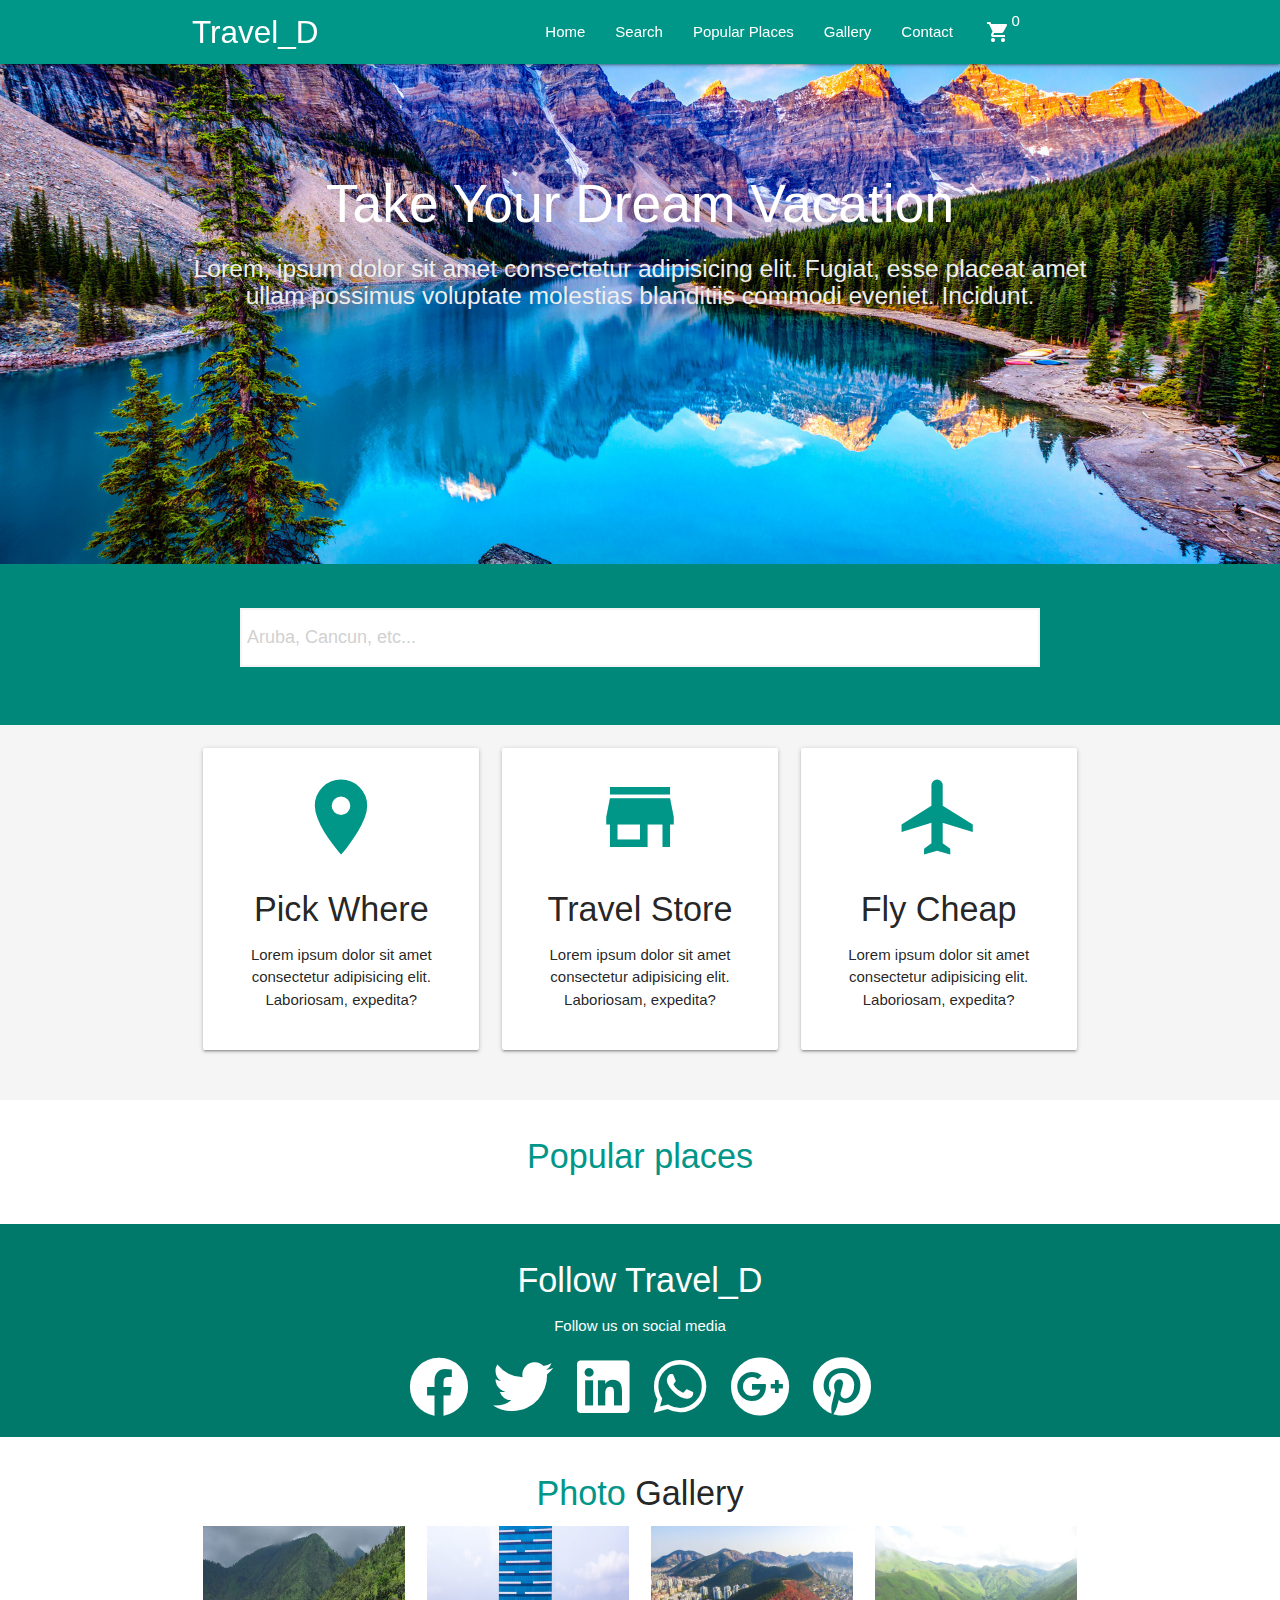
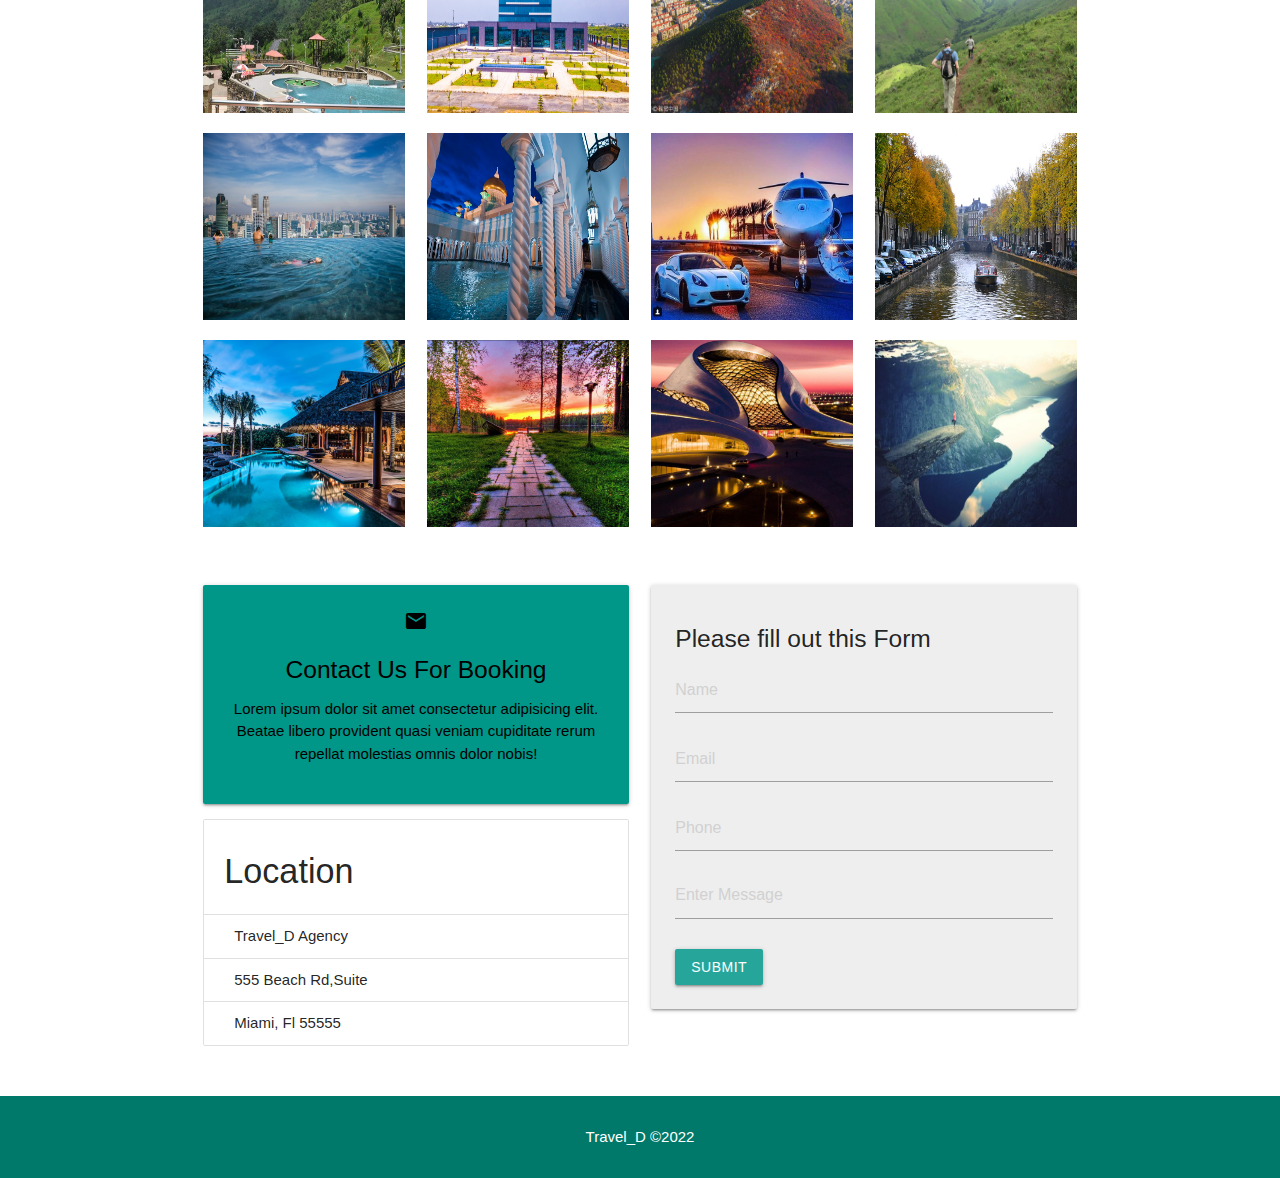
<file: index.html>
<!DOCTYPE html>
<html lang="en">

<head>
    <meta charset="UTF-8">
    <meta http-equiv="X-UA-Compatible" content="IE=edge">
    <meta name="viewport" content="width=device-width, initial-scale=1.0">
    <title>Travel_D</title>
    <link rel="stylesheet" href="./css/materialize.min.css">
    <link rel="stylesheet" href="./fonts/material-icons.css">
    <link rel="stylesheet" href="./fontawesome-free-5.11.2-web/css/all.min.css">
    <link rel="stylesheet" href="./css/main.css">

    <style>
        .cart-no{
            position: relative;
            bottom: 5rem;
            left: 1.7rem;
        }
       .cart-items li{
            padding: 4px;
       }
    </style>
</head>

<body id="home" class="">
    <div class="navbar-fixed">
        <nav class="teal">
            <div class="container">
                <div class="nav-wrapper">
                    <a href="#!" class="brand-logo">Travel_D</a>
                    <a href="#" data-target="mobilen" class="sidenav-trigger">
                        <i class="material-icons">menu</i>
                    </a>
                    
                    <ul class="right hide-on-med-and-down">
                        <li><a  class="active" href="#home" >Home</a></li>
                        <li><a href="#search">Search</a></li>
                        <li><a href="#popular">Popular Places</a></li>
                        <li><a href="#gallery">Gallery</a></li>
                        <li><a href="#contact">Contact</a></li>
                
                        <li>
                            <span class="nav-icon sidenav-trigger tooltipped" data-position="bottom" data-tooltip="Item in cart" data-target="slide-out">
                                <i class="material-icons" id="list">shopping_cart</i><span class="cart-no">0</span>
                            </span>
                        </li>

                        <li>
                            <a href="mailto:" class="email">
                                <i class="material-icons prefix" style="display: inline-block;">account_circle</i>
                                <span class="email-text" style="position:absolute;"></span>

                            </a>
                        </li>
                       
                         <!-- Dropdown Trigger -->
                        <li><a href="#!" id="logout"><i class="material-icons right">arrow_drop_down</i></a></li>

                    </ul>
                </div>
            </div>
        </nav>
    </div>

    <ul class="sidenav" id="mobilen">
        <li><a href="#home" class="active">Home</a></li>
        <li><a href="#search">Search</a></li>
        <li><a href="#popular">Popular Places</a></li>
        <li><a href="#gallery">Gallery</a></li>
        <li><a href="#contact">Contact</a></li>
    </ul>

    <!-- <ul class="sidenav right" id="slide-out">
        
    </ul> -->

    <ul id="slide-out" class="sidenav grey">
        <li>
            <div class="user-view">
                <div class="background">
                    <img src="./img/5a6ddd1bb4587f3897b7ec19b2d712d9.jpg">
                </div>
                <a href="#user"><img class="circle" src="./img/bare-tree-birds-dawn-2138922.jpg"></a>
                <a href="#name"><span class="white-text name" id="name">John Doe</span></a>
                <a href="#email"><span class="white-text email" id="email">jdandturk@gmail.com</span></a>
            </div>
        </li>
        <div class="">
            
            <div class="cart-content">
                <!-- cart items -->
                <div class="card-content">
                    
                    <ul class="cart-items"></ul>
                </div>
                
                <!--end of cart items -->
            </div>
            
            <div class="cart-footer container">
                <h3><span class="cart-total">0</span></h3>
                <div>
                    <button class="clear-cart banner-btn waves-effect waves-light">clear cart</button>
                    <button class="checkOut banner-btn btn-small">Check out</button>
                </div>
            </div>
        </div>
    </ul>

    <!-- section  slider -->

    <div class="slider">
        <ul class="slides">
            <li>
                <img src="./img/blue-full-hd-desktop-wallpapers_034316171.jpg"> <!-- random image -->
                <div class="caption center-align">
                    <h2>Take Your Dream Vacation</h2>
                    <h5 class="light grey-text text-lighten-3 hide-on-small-only">Lorem, ipsum dolor sit amet consectetur adipisicing elit. Fugiat, esse placeat amet ullam possimus voluptate molestias blanditiis commodi eveniet. Incidunt.</h5>
                </div>
            </li>
            <li>
                <img src="./img/a94e8541e6ba1dc1e83de0b9555290e8.jpg"> <!-- random image -->
                <div class="caption left-align">
                    <h2>We Work With All Budgets</h2>
                    <h5 class="light grey-text text-lighten-3 hide-on-small-only">Lorem ipsum dolor sit amet consectetur adipisicing elit. Et quam at aliquid temporibus ea a quia quo cum nobis expedita..</h5>
                </div>
            </li>
            <li>
                <img src="./img/boat-house.jpg"> <!-- random image -->
                <div class="caption right-align">
                    <h2>Groups And Individual Getaways</h2>
                    <h5 class="light grey-text text-lighten-3 hide-on-small-only">Lorem, ipsum dolor sit amet consectetur adipisicing elit. Numquam voluptates temporibus atque consequatur non! Nisi porro quibusdam ea culpa id.</h5>
                </div>
            </li>
            <li>
                <img src="./img/bare-tree-birds-dawn-2138922.jpg"> <!-- random image -->
                <div class="caption center-align">
                    <h3>Awesome Scenes!</h3>
                    <h5 class="light grey-text text-lighten-3 hide-on-small-only">Lorem ipsum dolor sit, amet consectetur adipisicing elit. Excepturi omnis quidem nihil mollitia quis? Dolorem consectetur aspernatur et ducimus delectus.</h5>
                </div>
            </li>
        </ul>
    </div>

    <!-- Search area -->
    <section id="search" class="section section-search teal darken-1 white-text center scrollspy">
        <div class="container">
            <div class="row">
                <div class="col s12">
                    <h3></h3>
                    <div class="input-field">
                        <input type="text" class="white grey-text autocomplete" name="" id="autocomplete-input" placeholder="Aruba, Cancun, etc...">
                    </div>
                </div>
            </div>
        </div>
    </section>



    <!-- Section: Icon Boxes  -->
    <section class="section section-icons grey lighten-4 center">
        <div class="container">
            <div class="row">
                <div class="col s12 m4">
                    <div class="card-panel">
                        <i class="material-icons large teal-text">room</i>
                        <h4>Pick Where</h4>
                        <p>Lorem ipsum dolor sit amet consectetur adipisicing elit. Laboriosam, expedita?</p>
                    </div>
                </div>
        
                <div class="col s12 m4">
                    <div class="card-panel">
                        <i class="material-icons large teal-text">store</i>
                        <h4>Travel Store</h4>
                        <p>Lorem ipsum dolor sit amet consectetur adipisicing elit. Laboriosam, expedita?</p>
                    </div>
                </div>
        
                <div class="col s12 m4">
                    <div class="card-panel">
                        <i class="material-icons large teal-text">airplanemode_active</i>
                        <h4>Fly Cheap</h4>
                        <p>Lorem ipsum dolor sit amet consectetur adipisicing elit. Laboriosam, expedita?</p>
                    </div>
                </div>
            </div>
        </div>
    </section>

    <!-- Setion: Popular Places -->
    <section id="popular" class="section section-popular scrollspy">
        <div class="container">
            <div class="row">
                <h4 class="center"><span class="teal-text">Popular places</span></h4>

                <div id="popularItem">


                    <!-- <div class="col s4">
                    <div class="card product" data-id="1">
                        <div class="card-image">
                            <img src="./img/bare-tree-birds-dawn-2138922.jpg" alt="">
                            <span class="card-title">Cancun, Mexico</span>
                        </div>
                        <div class="card-content">
                            Lorem ipsum dolor sit amet consectetur adipisicing elit. Voluptate, sint!
                        </div>

                        <div class="flex">
                            <div>
                                <h6>price:$25</h6>
                            </div>
                            
                            <div>
                                <button class="cart-btn add-to-cart-btn">
                                    <i class="material-icons orange-text">shopping_cart</i>
                                </button>
                            </div>
                        </div>
                    </div>

                </div>
    
                <div class="col s4">
                    <div class="card product" data-id="2">
                        <div class="card-image">
                            <img src="./img/boat-house.jpg" alt="">
                            <span class="card-title">The bahamas</span>
                        </div>
                        <div class="card-content">
                            Lorem ipsum dolor sit amet consectetur adipisicing elit. Voluptate, sint!
                        </div>

                        <div class="flex">
                            <div>

                                <h6>price:$25</h6>
                            </div>
                            <div>

                                <button class="cart-btn add-to-cart-btn">
                                    <i class="material-icons orange-text">shopping_cart</i>
                                </button>
                            </div>
                        </div>
                    </div>
                </div>
    
                <div class="col s4">
                    <div class="card product" data-id="3">
                        <div class="card-image">
                            <img src="./img/blue-full-hd-desktop-wallpapers_034316171.jpg" alt="">
                            <span class="card-title">Nova Scotia</span>
                        </div>
                        <div class="card-content">
                            Lorem ipsum dolor sit amet consectetur adipisicing elit. Voluptate, sint!
                        </div>

                         <div class="flex">
                            <div>

                                <h6>price:$25</h6>
                            </div>
                            <div>

                                <button class="cart-btn add-to-cart-btn">
                                    <i class="material-icons orange-text">shopping_cart</i>
                                </button>
                            </div>
                        </div>
                    </div>
                </div> -->
                </div>
            
            </div>
        </div>
    </section>

    <!-- Section:Follow -->
    <section class="section section-follow teal darken-2 white-text center">
        <div class="container">
            <div class="col s12">
                <h4>Follow Travel_D</h4>
                <p>Follow us on social media</p>
                <a href="#" class="white-text">
                    <i class="fab fa-facebook fa-4x"></i>
                </a>

                <a href="#" class="white-text">
                    <i class="fab fa-twitter fa-4x"></i>
                </a>

                <a href="#" class="white-text">
                    <i class="fab fa-linkedin fa-4x"></i>
                </a>

                <a href="#" class="white-text">
                    <i class="fab fa-whatsapp fa-4x"></i>
                </a>
                
                <a href="#" class="white-text">
                    <i class="fab fa-google-plus fa-4x"></i>
                </a>

                <a href="#" class="white-text">
                    <i class="fab fa-pinterest fa-4x"></i>
                </a>
            </div>
        </div>
    </section>

    <!-- Section Gallery -->
    <section id="gallery" class="section section-gallery scrollspy">
        <div class="container">
            <h4 class="center"><span class="teal-text">Photo</span> Gallery</h4>
            <div class="row">
                <div class="col s12 m3">
                    <img src="./img/3e7a33e15fcb4db9d024683b92678f9f.jpg" alt="" style="height: 187px; width:100%" class="materialboxed responsive-img">
                </div>

                <div class="col s12 m3">
                    <img src="./img/4e25438f274f716c04b2e8d85eeb7c75.jpg" alt="" style="height: 187px; width:100%" class="materialboxed responsive-img">
                </div>

                <div class="col s12 m3">
                    <img src="./img/IMG_20181103_172822.jpg" alt="" style="height: 187px; width:100%" class="materialboxed responsive-img">
                </div>

                <div class="col s12 m3">
                    <img src="./img/5a6ddd1bb4587f3897b7ec19b2d712d9.jpg" alt="" style="height: 187px; width:100%" class="materialboxed responsive-img">
                </div>
            </div>

            <div class="row">
                <div class="col s12 m3">
                    <img src="./img/5b1ea1581ae66253008b4c08-750-563.jpg" alt="" style="height: 187px; width:100%" class="materialboxed responsive-img">
                </div>
            
                <div class="col s12 m3">
                    <img src="./img/Brunei is one of the top ten richest countries in the world.jpg" alt="" style="height: 187px; width:100%" class="materialboxed responsive-img">
                </div>
            
                <div class="col s12 m3">
                    <img src="./img/ferarriandjet2.jpg" alt="" style="height: 187px; width:100%" class="materialboxed responsive-img">
                </div>

                <div class="col s12 m3">
                    <img src="./img/ddd.jpg" alt="" style="height: 187px; width:100%" class="materialboxed responsive-img">
                </div>
            </div>

            <div class="row">
                <div class="col s12 m3">
                    <img src="./img/IMG_20201111_100141_516.jpg" alt="" style="height: 187px; width:100%" class="materialboxed responsive-img">
                </div>
            
                <div class="col s12 m3">
                    <img src="./img/IMG_20201111_024752_434.jpg" alt="" style="height: 187px; width:100%" class="materialboxed responsive-img">
                </div>
            
                <div class="col s12 m3">
                    <img src="./img/IMG_20201023_121708_832.jpg" alt="" style="height: 187px; width:100%" class="materialboxed responsive-img">
                </div>

                <div class="col s12 m3">
                    <img src="./img/img_fjords.jpg" alt="" style="height: 187px; width:100%" class="materialboxed responsive-img">
                </div>
            </div>
        </div>
    </section>

    <!-- Section : contact -->
    <section id="contact" class="section section-contact scrollspy">
        <div class="container">
            <div class="row">
                <div class="col s12 m6">
                    <div class="card-panel teal black-text center">
                        <i class="material-icons">email</i>
                        <h5>Contact Us For Booking</h5>
                        <p>Lorem ipsum dolor sit amet consectetur adipisicing elit. Beatae libero provident quasi veniam cupiditate rerum repellat molestias omnis dolor nobis!</p>
                       
                    </div>
                    <ul class="collection with-header">
                        <li class="collection-header">
                            <h4>Location</h4>
                        </li>
                        <li class="collection-item">Travel_D Agency</li>
                        <li class="collection-item">555 Beach Rd,Suite</li>
                        <li class="collection-item">Miami, Fl 55555</li>
                    </ul>
                   
                </div>
                <div class="col s12 m6">
                    <div class="card-panel grey lighten-3">
                        <h5>Please fill out this Form</h5>
                        <div class="input-field">
                            <input type="text" placeholder="Name">
                        </div>
                        <div class="input-field">
                            <input type="email" placeholder="Email">
                        </div>
                        <div class="input-field">
                            <input type="number" placeholder="Phone">
                        </div>
                        <div class="input-field">
                            <textarea class="materialize-textarea" placeholder="Enter Message"></textarea>
                        </div>
                        <input type="submit" value="Submit" class="btn">
                    </div>
                </div>
            </div>
        </div>
    </section>

    <!-- footer -->
    <footer class="section teal darken-2 white-text center">
        <div class="footer-copyright">
            <p >Travel_D &copy;2022</p>
        </div>

    </footer>


    <script src="./js/jquery-3.5.1.js"></script>
    <script src="./js/materialize.js"></script>
    <script src="./js/app.js"></script>
</body>

</html>
</file>
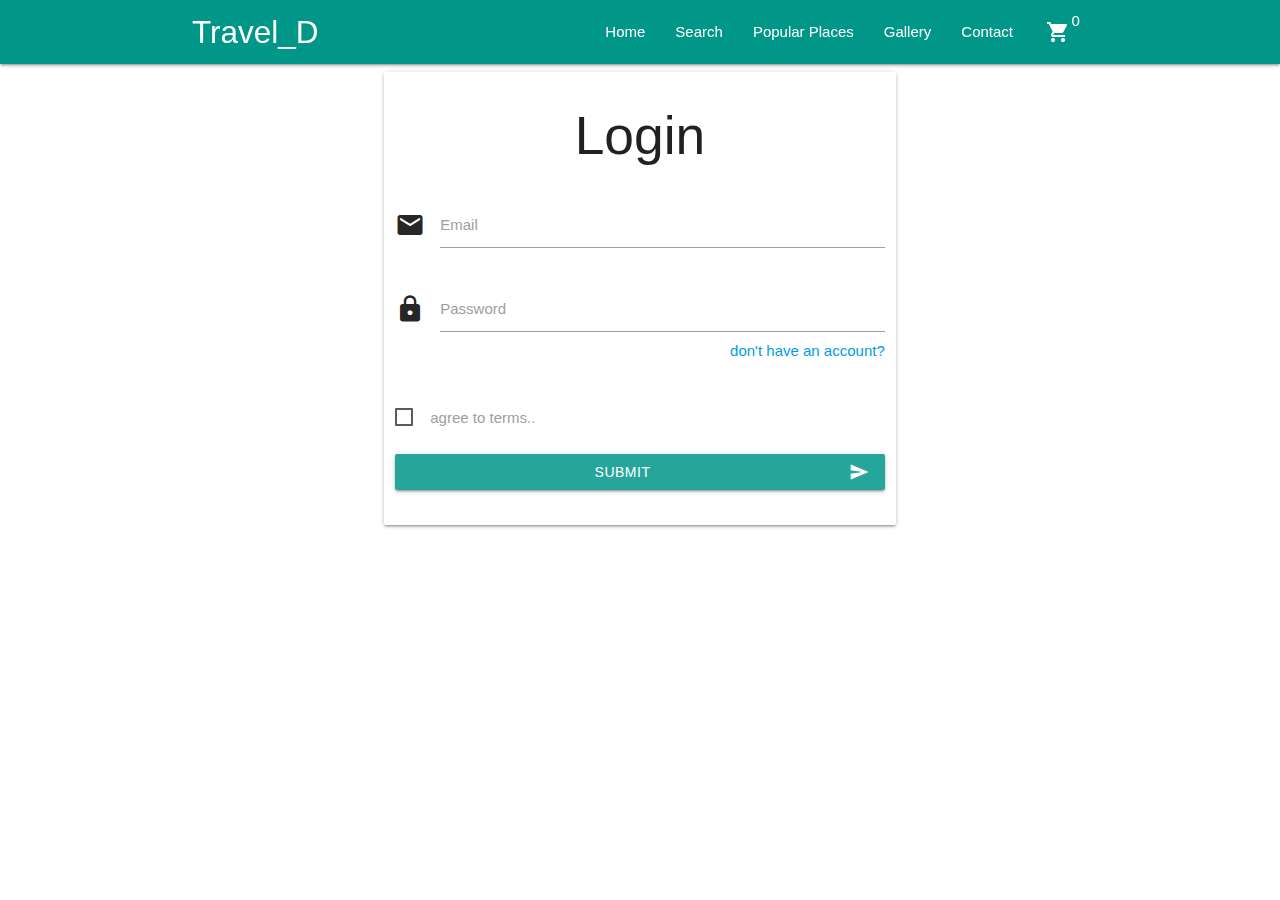
<file: login.html>
<!DOCTYPE html>
<html lang="en">

<head>
    <meta charset="UTF-8">
    <meta http-equiv="X-UA-Compatible" content="IE=edge">
    <meta name="viewport" content="width=device-width, initial-scale=1.0">
    <title>Travel_D</title>
    <link rel="stylesheet" href="./css/materialize.min.css">
    <link rel="stylesheet" href="./fonts/material-icons.css">
    <link rel="stylesheet" href="./fontawesome-free-5.11.2-web/css/all.min.css">
    <link rel="stylesheet" href="./css/main.css">

    <style>
        .cart-no{
            position: relative;
            bottom: 5rem;
            left: 1.7rem;
        }
       .cart-items li{
            padding: 4px;
       }
    </style>
</head>

<body id="home" class="">
    <div class="navbar-fixed">
        <nav class="teal">
            <div class="container">
                <div class="nav-wrapper">
                    <a href="#!" class="brand-logo">Travel_D</a>
                    <a href="#" data-target="mobilen" class="sidenav-trigger">
                        <i class="material-icons">menu</i>
                    </a>
                    
                    <ul class="right hide-on-med-and-down">
                        <li><a  class="active" href="#home" >Home</a></li>
                        <li><a href="#search">Search</a></li>
                        <li><a href="#popular">Popular Places</a></li>
                        <li><a href="#gallery">Gallery</a></li>
                        <li><a href="#contact">Contact</a></li>
                
                        <li>
                            <span class="nav-icon sidenav-trigger" data-target="slide-out">
                                <i class="material-icons" id="list">shopping_cart</i><span class="cart-no">0</span>
                            </span>
                        </li>

                    </ul>
                </div>
            </div>
        </nav>
    </div>

    <ul class="sidenav" id="mobilen">
        <li><a href="#home" class="active">Home</a></li>
        <li><a href="#search">Search</a></li>
        <li><a href="#popular">Popular Places</a></li>
        <li><a href="#gallery">Gallery</a></li>
        <li><a href="#contact">Contact</a></li>
    </ul>

    <!-- <ul class="sidenav right" id="slide-out">
        
    </ul> -->

    <ul id="slide-out" class="sidenav grey">
        <li>
            <div class="user-view">
                <div class="background">
                    <img src="./img/5a6ddd1bb4587f3897b7ec19b2d712d9.jpg">
                </div>
                <a href="#user"><img class="circle" src="./img/bare-tree-birds-dawn-2138922.jpg"></a>
                <a href="#name"><span class="white-text name">John Doe</span></a>
                <a href="#email"><span class="white-text email">jdandturk@gmail.com</span></a>
            </div>
        </li>
        <div class="">
            
            <div class="cart-content">
                <!-- cart items -->
                <div class="card-content">
                    
                    <ul class="cart-items"></ul>
                </div>
                
                <!--end of cart items -->
            </div>
            
            <div class="cart-footer container">
                <h3><span class="cart-total">0</span></h3>
                <div>
                    <button class="clear-cart banner-btn waves-effect waves-light">clear cart</button>
                    <button class="checkOut banner-btn btn-small">Check out</button>
                </div>
            </div>
        </div>
    </ul>


    <div class="container" style="width: 40%;">
        <div class="card">
            <div class="row">
                <form class="col s12" id="loginIn">
                    <div class="row">
                       <div>
                            <h2 class="center">Login</h2>
                       </div>
                        <div class="input-field col s12">
                            <i class="material-icons prefix">email</i>
                            <input id="icon_prefix" type="email" class="validate" data-length="10">
                            <label for="icon_prefix">Email</label>
                        </div>
                        <div class="input-field col s12">
                            <i class="material-icons prefix">lock</i>
                            <input id="password" type="password" class="validate" data-length="20">
                            <label for="password">Password</label>
                            <span class="right">

                                <a href="./register.html" class="text-right">
                                    don't have an account?
                                </a>
                            </span>
                            
                        </div>
                        <div class="input-field col s12">
                            <label>
                                <input type="checkbox" required/>
                                <span>agree to terms..</span>
                            </label>
                        </div>
                        <div class="input-field col s12">
                            <button style="width: 100%;margin-top: 2rem;" id="loginForm" class="btn waves-effect waves-light" type="submit" name="action">Submit
                                <i class="material-icons right">send</i>
                              </button>
                        </div>
                        
                    </div>
                </form>
            </div>
        </div>
    </div>



    <script src="./js/jquery-3.5.1.js"></script>
    <script src="./js/materialize.js"></script>
    <script src="./js/app.js"></script>


    <script>
        //USER RECORDS
        // const users = [
        //     { id: 1, name: 'emelie', email:'ezehigc@gmail.com', password:'12345', age: 15, url:'user.jpg', state:'ANAMBRA', gender:'M'},
        //     { id: 2, name: 'chisom', email:'som@gmail.com', password:'0000', age: 25, url:'user.jpg', state:'ABUJA', gender:'F'},
        //     { id: 3, name: 'ebuka', email:'ebuka@gmail.com', password:'12345', age: 30, url:'user.jpg', state:'LAGOS', gender:'M'},
        //     { id: 4, name: 'ekene', email:'ekene@gmail.com', password:'12345', age: 40, url:'user.jpg', state:'ENUGU', gender:'M'},
        //     { id: 5, name: 'amaka', email:'amaka@gmail.com', password:'12345', age: 35, url:'user.jpg', state:'IMO', gender:'F'},
            
        // ];

        // localStorage.setItem('user_records', JSON.stringify(users));

        document.addEventListener('DOMContentLoaded', function () {
            usersData = JSON.parse(localStorage.getItem('user_records')) || [];

        });

        document.getElementById('loginForm').onclick = function (e) {
            e.preventDefault();
            // alert('here');

            let email = document.getElementsByClassName('validate')[0].value;
            let password = document.getElementsByClassName('validate')[1].value;

            
            if (email != "" && password != "") {
                // console.log({email,password});
                let user = usersData.find(user => user.email == email && user.password == password); //filter 
                if (user) {
                    console.log(user);
                    localStorage.setItem('user', JSON.stringify(user));
                    alert('Welcome Back');
                    location.href= '/index.html';
                    
                    // 
                }else{
                    alert('Incorrect username or password');
                    
                }
               
                
            }else{
                console.log('empty');

            }


        }


    </script>
</body>

</html>
</file>
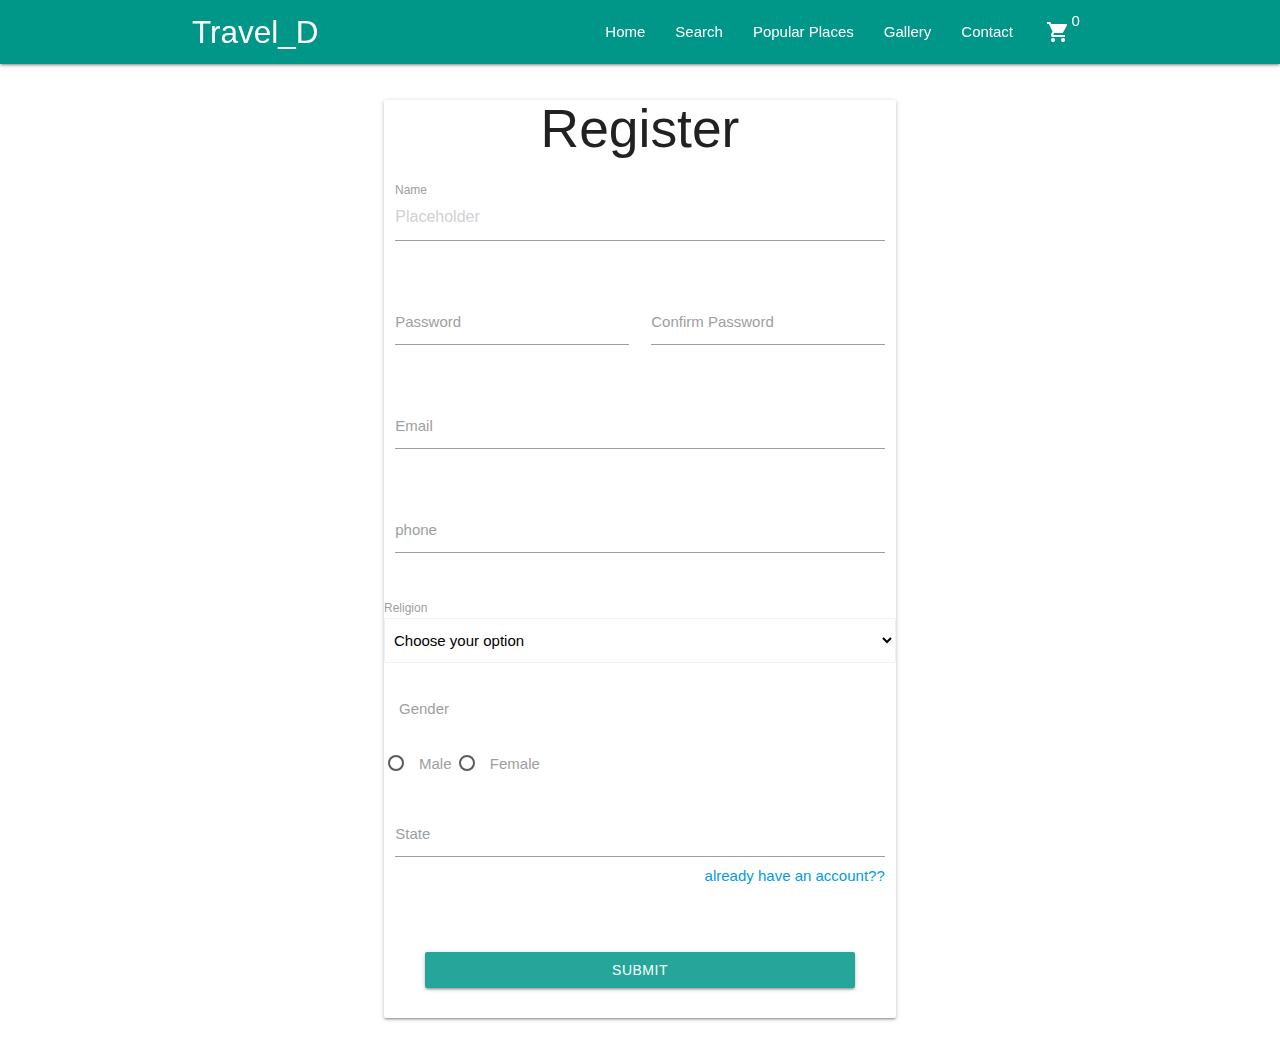
<file: register.html>
<!DOCTYPE html>
<html lang="en">

<head>
    <meta charset="UTF-8">
    <meta http-equiv="X-UA-Compatible" content="IE=edge">
    <meta name="viewport" content="width=device-width, initial-scale=1.0">
    <title>Travel_D</title>
    <link rel="stylesheet" href="./css/materialize.min.css">
    <link rel="stylesheet" href="./fonts/material-icons.css">
    <link rel="stylesheet" href="./fontawesome-free-5.11.2-web/css/all.min.css">
    <link rel="stylesheet" href="./css/main.css">

    <style>
        .cart-no {
            position: relative;
            bottom: 5rem;
            left: 1.7rem;
        }

        .cart-items li {
            padding: 4px;
        }
    </style>
</head>

<body id="home" class="">
    <div class="navbar-fixed">
        <nav class="teal">
            <div class="container">
                <div class="nav-wrapper">
                    <a href="#!" class="brand-logo">Travel_D</a>
                    <a href="#" data-target="mobilen" class="sidenav-trigger">
                        <i class="material-icons">menu</i>
                    </a>

                    <ul class="right hide-on-med-and-down">
                        <li><a class="active" href="#home">Home</a></li>
                        <li><a href="#search">Search</a></li>
                        <li><a href="#popular">Popular Places</a></li>
                        <li><a href="#gallery">Gallery</a></li>
                        <li><a href="#contact">Contact</a></li>

                        <li>
                            <span class="nav-icon sidenav-trigger" data-target="slide-out">
                                <i class="material-icons" id="list">shopping_cart</i><span class="cart-no">0</span>
                            </span>
                        </li>

                    </ul>
                </div>
            </div>
        </nav>
    </div>

    <ul class="sidenav" id="mobilen">
        <li><a href="#home" class="active">Home</a></li>
        <li><a href="#search">Search</a></li>
        <li><a href="#popular">Popular Places</a></li>
        <li><a href="#gallery">Gallery</a></li>
        <li><a href="#contact">Contact</a></li>
    </ul>

    <!-- <ul class="sidenav right" id="slide-out">
        
    </ul> -->

    <ul id="slide-out" class="sidenav grey">
        <li>
            <div class="user-view">
                <div class="background">
                    <img src="./img/5a6ddd1bb4587f3897b7ec19b2d712d9.jpg">
                </div>
                <a href="#user"><img class="circle" src="./img/bare-tree-birds-dawn-2138922.jpg"></a>
                <a href="#name"><span class="white-text name">John Doe</span></a>
                <a href="#email"><span class="white-text email">jdandturk@gmail.com</span></a>
            </div>
        </li>
        <div class="">

            <div class="cart-content">
                <!-- cart items -->
                <div class="card-content">

                    <ul class="cart-items"></ul>
                </div>

                <!--end of cart items -->
            </div>

            <div class="cart-footer container">
                <h3><span class="cart-total">0</span></h3>
                <div>
                    <button class="clear-cart banner-btn waves-effect waves-light">clear cart</button>
                    <button class="checkOut banner-btn btn-small">Check out</button>
                </div>
            </div>
        </div>
    </ul>


    <div class="container" style="width: 40%;">
        <div class="card">
            <h2 class="center">Register</h2>
            <div class="row">
                <form class="col s12">
                    <div class="row">
                        <div class="input-field col s12">
                            <input placeholder="Placeholder" id="name" type="text" class="validate">
                            <label for="name">Name</label>
                        </div>
                        
                    </div>
                   
                    <div class="row">
                        <div class="input-field col s6">
                            <input id="password" type="password" class="validate">
                            <label for="password">Password</label>
                        </div>
                        <div class="input-field col s6">
                            <input id="cpassword" type="password" class="validate">
                            <label for="cpassword">Confirm Password</label>
                        </div>
                    </div>
                   
                    <div class="row">
                        <div class="input-field col s12">
                            <input id="email" type="email" class="validate">
                            <label for="email">Email</label>
                        </div>
                    </div>
                    <div class="row">
                        <div class="input-field col s12">
                            <input id="tel" type="tel" class="validate">
                            <label for="tel">phone</label>
                        </div>
                    </div>
                    <div class="row">
                        <label>Religion</label>
                        <select id="religion" class="browser-default">
                          <option value="" disabled selected>Choose your option</option>
                          <option value="Christian">Christian</option>
                          <option value="Muslim">Muslim</option>
                          <option value="Atheist">Atheist</option>
                        </select>
                    </div>
                    <div class="row">
                        <p class="grey-text" style="padding: 1rem;">
                            Gender
                        </p>
                        <label>
                            <input class="with-gap" name="gender" type="radio" value="male"/>
                            <span>Male</span>
                          </label>
                        <label>
                            <input class="with-gap" name="gender" type="radio" value="female"/>
                            <span>Female</span>
                          </label>
                    </div>
                    <div class="row">
                        <div class="input-field col s12">
                            <input id="state" type="text" class="validate">
                            <label for="state">State</label>
                            <span class="right">

                                <a href="./login.html" class="text-right">
                                    already have an account??
                                </a>
                            </span>
                        </div>
                    </div>

                



                    <div style="padding: 2rem;">
                        <button type="submit" id="RegForm" style="width: 100%;" class="btn waves-effect waves-effect">Submit</button>
                   <br>
                    </div>
                </form>
            </div>
        </div>
    </div>



    <script src="./js/jquery-3.5.1.js"></script>
    <script src="./js/materialize.js"></script>
    <script src="./js/app.js"></script>


    <script>

        document.getElementById('RegForm').onclick = function (e) {
            e.preventDefault();
            // alert('here');

            let name = document.getElementById('name').value;
            let email = document.getElementById('email').value;
            let password = document.getElementById('password').value;
            let cpassword = document.getElementById('cpassword').value;
            let tel = document.getElementById('tel').value;
            let state = document.getElementById('state').value;

            // Get the selected radio button value for gender
            let gender = document.querySelector('input[name="gender"]:checked').value;
            let religion = document.getElementById('religion').value;

            
            if (name != "" && email != "" && password != "" && cpassword != "" && tel != "" && state != "" && gender != "" && religion != "") {
                
                if (password == cpassword) {

                    const confirmation = confirm("Are you sure you want to continue?");
                    if (confirmation) {
                        // window.location.href = "google.com"; // Redirect to the logout URL
                       // Retrieve existing data from localStorage or initialize an empty array
                        let usersData = JSON.parse(localStorage.getItem('user_records')) || [];

                        // Determine the next ID
                        let nextId = usersData.length > 0 ? Math.max(...usersData.map(user => user.id)) + 1 : 1;
                        // Create a new user object
                        let newUser = {
                            id: nextId, // Increment ID
                            name,
                            email,
                            password,  // Store passwords carefully in real applications (consider hashing)
                            tel,
                            state,
                            gender,
                            religion
                        };

                        // Push the new user object to the usersData array
                        usersData.push(newUser);

                        // Save the updated usersData array back to localStorage
                        localStorage.setItem('user_records', JSON.stringify(usersData));
                        alert('Registration Successful');
                        location.href = './login.html';
                    } else {
                        // Cancel logout
                        console.log("Logout canceled.");
                       document.getElementById('password').value = '';
                       document.getElementById('cpassword').value = '';

                    }

                }else{
                    alert('Password doesn\'t match');
                }
            }else{
                alert('Fill the form');
            }

        }

        
        
        

    </script>
</body>

</html>
</file>
<file: fonts/material-icons.css>
@font-face {
  font-family: 'Material Icons';
  font-style: normal;
  font-weight: 400;
  src: url(MaterialIcons-Regular.eot); /* For IE6-8 */
  src: local('Material Icons'),
       local('MaterialIcons-Regular'),
       url(MaterialIcons-Regular.woff2) format('woff2'),
       url(MaterialIcons-Regular.woff) format('woff'),
       url(MaterialIcons-Regular.ttf) format('truetype');
}

.material-icons {
  font-family: 'Material Icons';
  font-weight: normal;
  font-style: normal;
  font-size: 24px;  /* Preferred icon size */
  display: inline-block;
  line-height: 1;
  text-transform: none;
  letter-spacing: normal;
  word-wrap: normal;
  white-space: nowrap;
  direction: ltr;

  /* Support for all WebKit browsers. */
  -webkit-font-smoothing: antialiased;
  /* Support for Safari and Chrome. */
  text-rendering: optimizeLegibility;

  /* Support for Firefox. */
  -moz-osx-font-smoothing: grayscale;

  /* Support for IE. */
  font-feature-settings: 'liga';
}
</file>
<file: css/main.css>
.section-search input{
    padding: 5px !important;
    font-size: 18px !important;
    width: 90% !important;
    border: #f4f4f4 2px solid !important;
}
.section-follow .fa-4x{
    margin: 5px 10px;

}

.flex{
    display: flex;
    justify-content: space-between;
    padding: .5rem;
}

#list{
    cursor: pointer;
}
.cart-btn{
   
    border: none;
    text-transform: uppercase;
    font-weight: lighter;
    font-size: 15px;
    cursor: pointer;
}
</file>
